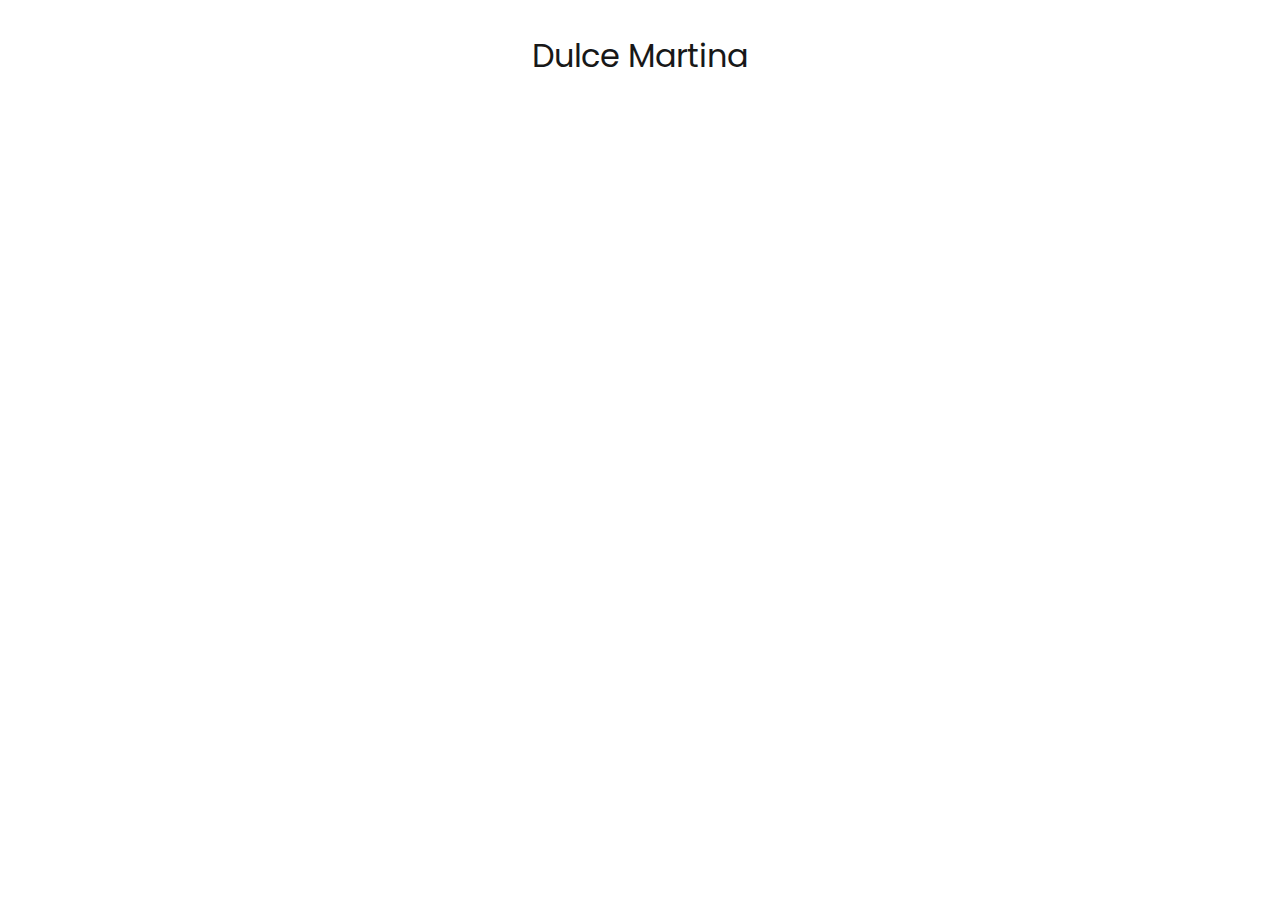
<file: dulceMartinaView.html>
<!DOCTYPE html>
<html lang="es">
  <head>
    <meta charset="UTF-8" />
    <meta name="viewport" content="width=device-width, initial-scale=1.0" />
    <title>Damiían Muracciole</title>
    <!-- stylesheet -->
    <link rel="stylesheet" type="text/css" href="styles.css" />
    <link rel="stylesheet" type="text/css" href="pop-ups-style.css" />
    <!-- fonts -->
    <link rel="preconnect" href="https://fonts.googleapis.com" />
    <link rel="preconnect" href="https://fonts.gstatic.com" crossorigin />
    <link
      href="https://fonts.googleapis.com/css2?family=Mulish:ital,wght@0,400;0,600;1,400;1,600&family=Poppins:ital,wght@0,200;0,400;0,700;1,200;1,400;1,700&family=Quicksand:wght@300;400&display=swap"
      rel="stylesheet"
    />
  </head>
  <body>
    <main id="pop-ups">
      <article>
        <section>
          <h3 class="title-5">Dulce Martina</h3>
          <!-- <img
            src="./images/projects/mundial/Mundial-index.webp"
            alt="CafeArte"
          />
          <p>
            A partir de una API pública generado el la URI
            <a href="https://worldcup.sfg.io">https://worldcup.sfg.io</a>
            era posible ver todos los resultados y demás datos y estadísticas
            del Mundial femenino Francia 2019. La idea de esta aplicacion era
            poder mostrar la importancia del futbol femenino mostrando las
            estadisticas de dicho evento. Tal API dejó de funcionar. 
          </p>
          <p>
            Habiendo pasado esto, generamos nuestro propio servidor para poder
            hacer funcional la página.
          </p>
          <p>Proyecto realizado en conjunto con <a href="https://github.com/gastonh017"><b>Gastón Heiler</b> </p></a> -->
        </section>

        <!-- <section class="tecnologías">
          <h4 class="main-title">Tecnologías</h4>
          <p>Este proyecto está realizado con las siguientes tecnologías</p>
          <div>
            <i class="icon"><img src="./images/svg/html5.svg" alt="html5" /></i>
            <i class="icon"><img src="./images/svg/css3.svg" alt="css3" /></i>
            <i class="icon"><img src="./images/svg/js.svg" alt="JS" /></i>
            <i class="icon"><img src="./images/svg/react.svg" alt="react" /></i>
            <i class="icon"><img src="./images/svg/git.svg" alt="git" /></i>
          </div>
        </section>

        <section class="contenido">
          <h4 class="main-title">Contenido</h4>
          <p>Consta de cuatro secciones donde es posible encontrar informarcion desde los equipos que se presentaron, datos y estadisticas de cada partido o resultado del fixture</p>
          <p class="content-title">Grupos</p>
          <article class="grupos">
            <p>Describe los la tabla de posiciones de cada grupo de la fase de grupo</p>
            <img src="./images/projects/mundial/Mundial-fase.webp" alt="">
          </article>
          <p class="content-title">Equipos</p>
          <article class="equipos">
            <p>Muestra cada uno de los equipos que conformaron el mundial con informacion de los mismos</p>
            <img src="./images/projects/mundial/Mundial-equipos.webp" alt="">
          </article>
          <p class="content-title">Partidos</p>
          <article class="partidos">
            <p>Da en detalle cada uno de sus partidos</p>
            <img src="./images/projects/mundial/Mundial-partidos.webp" alt="">
          </article>
          <article class="partidos">
            <p>En el botón "...mas info" se detalla cada uno de los partidos con estadisticas del juego</p>
            <img src="./images/projects/mundial/Mundial-partidos-masinfo.webp" alt="">
          </article>
          <p class="content-title">Estadios</p>
          <article class="estadios">
            <p> Contempla cada estadio utilizado en el mundial y la cantidad de partidos realizados</p>
            <img src="./images/projects/mundial/Mundial-estadios.webp" alt="">
          </article>
        </section>
        <section class="contenido">
          <h4 class="main-title">Link</h4>
          <a href="https://github.com/gastonh017/WWCC22">github</a>
        </section>
      </article> -->
    </main>
  </body>
</html>
</file>
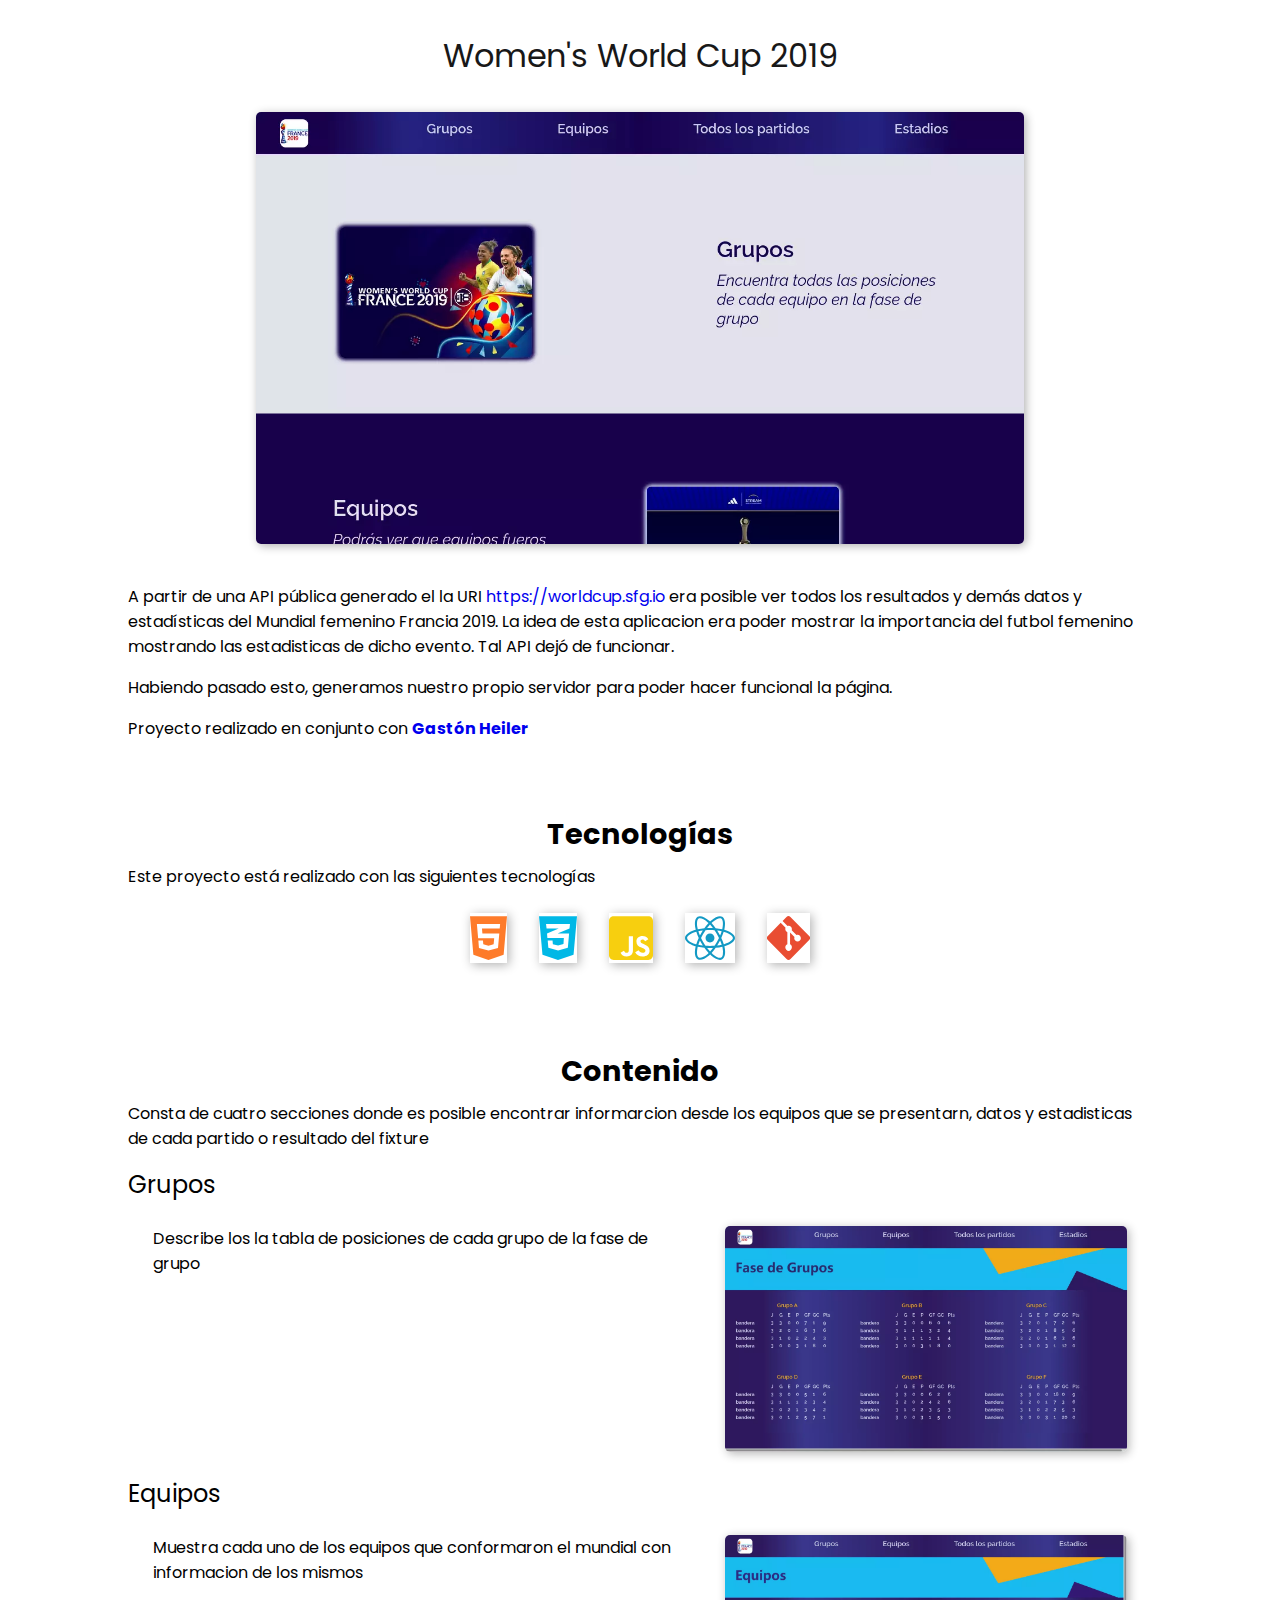
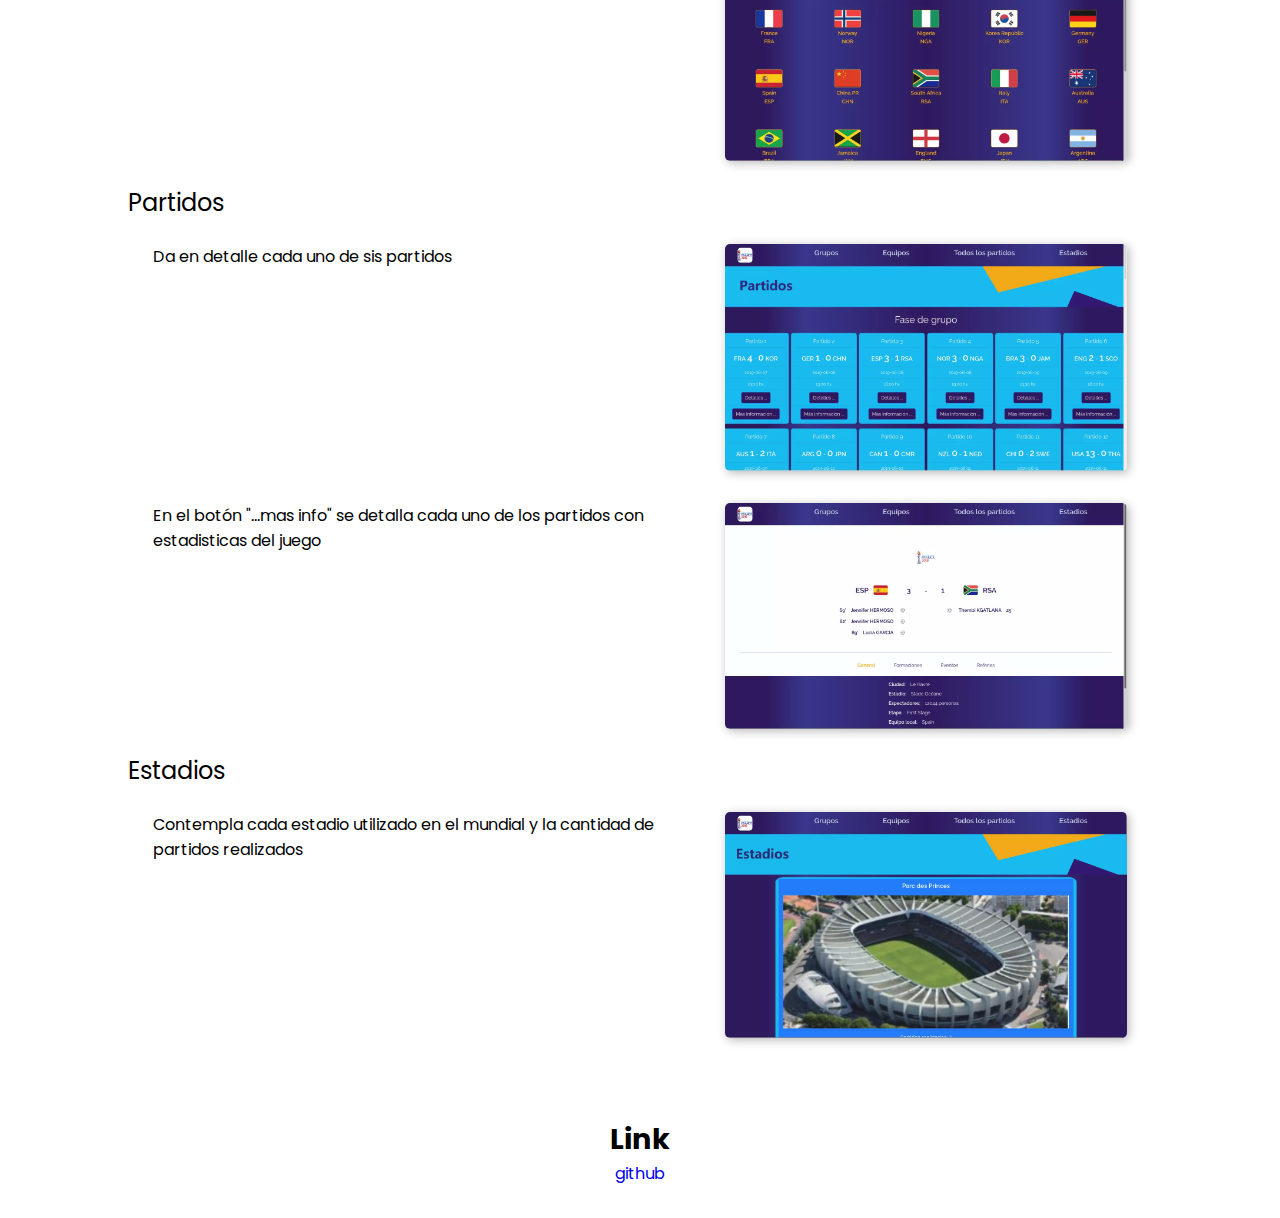
<file: worldCupView.html>
<!DOCTYPE html>
<html lang="es">
  <head>
    <meta charset="UTF-8" />
    <meta name="viewport" content="width=device-width, initial-scale=1.0" />
    <title>Damiían Muracciole</title>
    <!-- stylesheet -->
    <link rel="stylesheet" type="text/css" href="styles.css" />
    <link rel="stylesheet" type="text/css" href="pop-ups-style.css" />
    <!-- fonts -->
    <link rel="preconnect" href="https://fonts.googleapis.com" />
    <link rel="preconnect" href="https://fonts.gstatic.com" crossorigin />
    <link
      href="https://fonts.googleapis.com/css2?family=Mulish:ital,wght@0,400;0,600;1,400;1,600&family=Poppins:ital,wght@0,200;0,400;0,700;1,200;1,400;1,700&family=Quicksand:wght@300;400&display=swap"
      rel="stylesheet"
    />
  </head>
  <body>
    <main id="pop-ups">
      <article>
        <section>
          <h3 class="title-5">Women's World Cup 2019</h3>
          <img
            src="./images/proyects/mundial/Mundial-index.webp"
            alt="CafeArte"
          />
          <p>
            A partir de una API pública generado el la URI
            <a href="https://worldcup.sfg.io">https://worldcup.sfg.io</a>
            era posible ver todos los resultados y demás datos y estadísticas
            del Mundial femenino Francia 2019. La idea de esta aplicacion era
            poder mostrar la importancia del futbol femenino mostrando las
            estadisticas de dicho evento. Tal API dejó de funcionar. 
          </p>
          <p>
            Habiendo pasado esto, generamos nuestro propio servidor para poder
            hacer funcional la página.
          </p>
          <p>Proyecto realizado en conjunto con <a href="https://github.com/gastonh017"><b>Gastón Heiler</b> </p></a>
        </section>

        <section class="tecnologías">
          <h4 class="main-title">Tecnologías</h4>
          <p>Este proyecto está realizado con las siguientes tecnologías</p>
          <div>
            <i class="icon"><img src="./images/svg/html5.svg" alt="html5" /></i>
            <i class="icon"><img src="./images/svg/css3.svg" alt="css3" /></i>
            <i class="icon"><img src="./images/svg/js.svg" alt="JS" /></i>
            <i class="icon"><img src="./images/svg/react.svg" alt="react" /></i>
            <i class="icon"><img src="./images/svg/git.svg" alt="git" /></i>
          </div>
        </section>

        <section class="contenido">
          <h4 class="main-title">Contenido</h4>
          <p>Consta de cuatro secciones donde es posible encontrar informarcion desde los equipos que se presentarn, datos y estadisticas de cada partido o resultado del fixture</p>
          <p class="content-title">Grupos</p>
          <article class="grupos">
            <p>Describe los la tabla de posiciones de cada grupo de la fase de grupo</p>
            <img src="./images/proyects/mundial/Mundial-fase.webp" alt="">
          </article>
          <p class="content-title">Equipos</p>
          <article class="equipos">
            <p>Muestra cada uno de los equipos que conformaron el mundial con informacion de los mismos</p>
            <img src="./images/proyects/mundial/Mundial-equipos.webp" alt="">
          </article>
          <p class="content-title">Partidos</p>
          <article class="partidos">
            <p>Da en detalle cada uno de sis partidos</p>
            <img src="./images/proyects/mundial/Mundial-partidos.webp" alt="">
          </article>
          <article class="partidos">
            <p>En el botón "...mas info" se detalla cada uno de los partidos con estadisticas del juego</p>
            <img src="./images/proyects/mundial/Mundial-partidos-masinfo.webp" alt="">
          </article>
          <p class="content-title">Estadios</p>
          <article class="estadios">
            <p> Contempla cada estadio utilizado en el mundial y la cantidad de partidos realizados</p>
            <img src="./images/proyects/mundial/Mundial-estadios.webp" alt="">
          </article>
        </section>
        <section class="contenido">
          <h4 class="main-title">Link</h4>
          <a href="https://github.com/gastonh017/WWCC22">github</a>
        </section>
      </article>
    </main>
  </body>
</html>
</file>
<file: styles.css>
/* Custom Properties */
:root {
  /* Colors */
  --dark-grey-primary: #333;
  --dark-grey-primary-with-opacity: #323232bf;
  --light-grey-primary-with-opacity: #00000040;
  --dark-font:  #181818;
  --light-font: #ffe9cb;
  --link-hover: #ffb87d;
  --green-hover: #6f7a0b;

  --light-green: #c9f8ae;
  --light-green: #c9f8ae;
  --white: #f8f8f8;
  /* fonts */
  --font-titles:'Mulish', sans-serif;
  --font: 'Poppins', sans-serif;

  /* Another color palette */
  /* --brown-lioness-01: #160903;
  --brown-lioness-02: #1f1207;
  --brown-lioness-03: #52442f;
  --green-lioness-01: #141603;
  --green-lioness-02: #1f210c;
  --green-lioness-03: #292b16;
  --gray-lioness-00: #4b4a36;
  --gray-lioness-01: #5d5b47;
  --gray-lioness-02: #7f7a69;
  --gray-lioness-03: #9c9586;
  --gray-lioness-04: #cac7b5; */

}

/*Reset de estilos*/
*,
*::before,
*::after {
  padding: 0%;
  margin: 0;
  box-sizing: border-box;
}

/*Fuente general y tamaño por defecto (1rem)*/
* {
  font-family: var(--font);
  font-size: 16px;
  scroll-behavior: smooth;
}

a{
  text-decoration: none;
}

p{
  padding: 1rem 0;
}

.enable{
  display: inline-block;
}

.disable{
  display: none;
}

/* body{
  overflow-wrap:;
} */

/* --------- Estilos de la barra de navegación --------------*/
header{
  background-color: var(--dark-grey-primary-with-opacity);
  transition: all 250ms ease-out;
}

nav {
  background-color: inherit;
  color: var(--light-font);
  font-size: .8rem;
  font-weight: 200;
  text-align: end;
  padding: 1rem 3rem;
  width: 100%;
  position:fixed;
  top: 0;
  right: 0;
  z-index: 100;
  display: flex;
  flex-flow: row wrap;
  justify-content: space-between;
  align-items: center;
}

nav > div.name-nav > span{
  padding: 0;
  margin: 0;
  font-size: .75rem;
}
nav > div.name-nav > span.title-nav{
  opacity: 0;
  transition: opacity 300ms ease;
}

.show-title-nav{
  opacity: 1;
  transition: opacity 300ms ease;
}

nav > div > a {
  font-size: inherit;
  color: inherit;
  padding: 0 .5rem;
  transition: text-shadow 200ms ease;
}

nav > div > a:hover {
  color: var(--link-hover);
  text-shadow: 1px 1px 3px rgba(245, 233, 71, 0.473) ;
  z-index: 20;
}

.solid-navBar{
  background-color: var(--dark-grey-primary);
}

#nav-mobile > div > img{
  cursor:pointer;
  width: 30px;
  height: auto;
}

#open-menu,
#close-menu{
  display: none;
  height: 36px;
}

#close-menu{
  width: 100%;
  height: 1rem;
}

#close-menu > img{
  height: 2rem;
  margin: 0 1rem;
}

#links-movile{
  font-size: 1.5rem;
  font-weight: 600;
  color: inherit;
  background-color: var(--dark-grey-primary-with-opacity);
  width: 90vw;
  height: 20rem;
  margin: 5vw;
  border-radius: 1rem;
  padding: 0 .5rem;
  position: absolute;
  top: 5rem;
  left: -100vw;
  transition: text-shadow 200ms ease,
              all 500ms ease;
  display: flex;
  flex-flow: column nowrap;
  justify-content: space-evenly;
  align-items: center;
}

#links-movile > a{
  color: var(--light-font);
}


/* Estilos de las secciones */

main > section {
  width: 100%;
  min-height: 100vh;
  display: flex;
  flex-flow: column nowrap;
  justify-content: center;
  align-items: center;
}

.title-1{
  padding-top: 3.5rem;
  font-family: var(--font-titles);
  font-size: 3rem;
  font-weight: 600;
  color: var(--light-font);
  opacity: 1;
  transition: opacity 300ms ease-out;
}

.title-2{
  font-family: var(--font-titles);
  font-size: 2.5rem;
  font-weight: 400;
  color: var(--light-font);
  opacity: 1;
  transition: opacity 300ms ease-in;
}

.tittle-1-off{
  opacity: 0;
  transition: opacity 300ms ease-in;
}

.title-3{
  font-family: var(--font);
  font-size: 2.5rem;
  font-weight: 400;
  color: var(--light-font);
}

.title-31{
  font-family: var(--font);
  font-size: 2.5rem;
  font-weight: 400;
  color: orangered;
}

.title-4{
  font-family: var(--font);
  font-size: 2.5rem;
  font-weight: 400;
  color: var(--dark-font);
}

.title-5{
  font-family: var(--font);
  font-size: 1.6rem;
  font-weight: 400;
  color: var(--dark-font);
}

.right{
  text-align: right;
}

.secciones{
  padding: 3rem 1rem;
  max-width: 992px;
}

.title-sticky{
  position: sticky;
  top: 10vh;
}

.description-sticky{
  position: sticky;
  top: calc(10vh + 12rem);
}

/* ------------ Estilos dedicados -----------------*/

/*---  SECCION: Home ---*/
#home{
  background-image: url('./images/hero-image.jpeg');
  background-position: 100% 100%;
  background-size: cover;
  height: 100vh;
  font-size: 4rem;
  font-weight: 400;
  color: rgb(255, 233, 203);
}

#home > div {
  background-color: var(--light-grey-primary-with-opacity);
  text-align: center;
  padding: 2rem 4rem ;
  margin: 0;
  min-width: 100vw;
  min-height: 100vh;
}

.back-1{
  background-color: var(--light-grey-primary-with-opacity);
}

.back-2{
  background-color: var(--light-green);
}

/*---  SECCION: Mis proyectos ---*/

/* #proyects > .secciones > article {
  padding: .75rem 0;
}

.proyects-animations{
  margin-top: 10rem;
  transition: all 1.5s ease;
}

.proyects-animations-active{
  margin-top: 0rem;
}

.proyect-container{
  display: flex;
  flex-flow: column nowrap;
}

.proyect-container > img {
  width: 95%;
  margin: 2.5%;
  cursor: pointer;
}

.proyect-container > div{
  font-size: .9rem;
  padding: 2.5%;
}

.popupImage{
  width: 100vw;
  max-width: 900px;
  padding: 1rem 3rem;
} 

.in-progrees-site{
  width: 100vw;
  height: 100vh;
  background-color: #333d;
  display: flex;
  justify-content: space-around;
  align-items: center;
  z-index: 50;
  position:fixed;
  top: 0%;
  left: 0;
}

.in-progrees-site > p{
  color: aliceblue;
  font-size: 4rem;
}*/

/* Nueva seccion proyects */

#proyects > .secciones{
  width: 100%;
}

#proyects > .secciones > div {
  display: flex;
  flex-flow: column nowrap;
  justify-content: center;
  align-items: center;
}

#proyects > .secciones > div > article {
  padding: .75rem 0;
  width: 100%;
  height: 60vh;
}


.card-proyects{
  margin: 1rem;
  position: relative;
  width: 75vh;
  height: 100vh;
  border-radius: 10px;
  transition: all 250ms ease;
  }

.card-proyects-img1,
.card-proyects-img2,
.card-proyects-img3{
  width: 100%;
  height: 100%;
  background-size: 150vh;
  background-position: center;
  background-repeat: no-repeat;
  border-radius: 10px;
  position: relative;
  background-blend-mode:normal;
}

.card-proyects-img1{
  background: center/cover no-repeat url("./images/proyects/cafearte/cafeArte.webp");
  
  /* background-image: url("./images/proyects/cafearte/CaféArte.webp"); */
}

.card-proyects-img2{
  background: center/cover no-repeat url("./images/proyects//humulus/humulus.webp");
  /* background-image: url("./images/proyects/humulus/Humulus.webp"); */
}

.card-proyects-img3{
  background: center/cover no-repeat url("./images/proyects/mundial/mundial.webp");
  /* background-image: url("./images/proyects/mundial/Mundial.webp"); */
}

.card-proyects-top-text{
  padding: 1rem;
  margin: .75rem 0;
  background-color: #ffec7f;
  opacity: 0%;
  border-radius: 10px;
  position: absolute;
  top: 0px;
  width: 100%;
  height: calc(100% - 1.5rem);
  transition: opacity 250ms 250ms ease;
}

.card-proyects-bottom-text{
  width:100%;
  text-align: center;
  position: absolute;
  opacity: 0%;
  bottom: 0px;
  transition: bottom 250ms 250ms ease-out,
              opacity 250ms 250ms ease-out;
}

.card-proyects-bottom-text > i > img {
  width: 30%;
}

.card-proyects-top-text > h3{
  color: rgb(0, 0, 0);
  font-weight: 400;
  font-style: italic;
}

.card-proyects:hover > .card-proyects-top-text{
  opacity: 100%;
  top: 0rem;
  box-shadow: 2px 2px 5px #ffdb0db6,
  -2px -2px 5px #ffdb0db6,
  -2px 2px 5px #ffdb0db6,
  2px -2px 5px #ffdb0db6;
}
.card-proyects:hover > .card-proyects-bottom-text{
  opacity: 100%;
  bottom: 2rem;
}

/* -------------  Sobre mi ---------------- */
#about-me > .secciones > p.about-me-text{
  display: block;
  margin: .5rem 3rem;
  font-size: 1.2rem;
  color: #181818;
  opacity: 0;
  transition: opacity 500ms ease-out;
}


/* -------------  Mis pasos ---------------- */
.step{
  margin: 2rem;
  display: flex;
  flex-flow: row nowrap;
  justify-content: center;
  align-items:stretch;
  height: inherit;
  position: relative;
  overflow-x: clip;
}
.step > .icon{
  padding: 0;
  margin: 0;
}

.step > .icon > .circle{
  width: 1rem;
  height:1rem;
  border-radius: 50%;
  position: absolute;
  top: 0px;
  border: 2px solid black;
  opacity: 0;
  transition: opacity 1s ease,
              background-color 1s ease;
}

.step > .icon > .line{
  width: 1px;
  height: calc(100% + 1rem);
  transform: scaleY(0);
  margin: 0 7px;
  padding: 0;
  position: absolute;
  top: calc(-50% + 0.5rem);
  /* top: calc(1rem - 50%); */
  border: 1px solid black;
}

.step > .text-my-carrer{
padding: 0 1rem 0 3rem;
margin: 0;
}

.step > .text-my-carrer{
  padding: 0;
  margin: 0;
  position: relative;
  top: 0;
  right: -60vw;
  transition: right 1.5s ease;
}

.step > .text-my-carrer > p {
  text-align: justify;
  padding: 0 3rem 3rem 1rem ;
}

.step > .text-my-carrer > p.bottom {
  text-align: justify;
  padding: 0 3rem 0.5rem 1rem ;
}

.text-my-carrer > ul {
  padding: 0 3rem 3rem 2rem ;
  list-style-type: "- ";

}

.step-reflection{
  margin: 0 .5rem;
  display: flex;
  flex-flow: row nowrap;
  justify-content: center;
  align-items:stretch;
  height: inherit;
  position: relative;
  overflow-x: clip;
}

.step-reflection > .text-my-carrer > p {
  font-size: 1.1rem;
  font-style: italic;
  text-align: justify;
  line-height: 2rem;
}


.animation-on{
  animation-name: animation-on;
  animation-duration: 750ms;
  animation-timing-function: linear;
  animation-delay: 0ms;
  animation-iteration-count: 1;
  animation-direction:normal;
  animation-fill-mode:forwards;
  animation-play-state: running;
  position: absolute;
  top: 1rem;
}

.animation-off{
  animation-name: animation-off;
  animation-duration: 100ms;
  animation-timing-function: linear;
  animation-delay: 0s;
  animation-iteration-count: 1;
  animation-direction:reverse;
  animation-fill-mode:backwards;
  animation-play-state:running;
  position: absolute;
  top:var(100%)
}

@keyframes animation-on{
  0%{
    transform: scaleY(0);
    top:var(-50% + 1rem)

  }
  100%{
    transform: scaleY(1);
    top: 1rem
  }
}

@keyframes animation-off{
  0%{
    transform: scaleY(0);
    top:var(-50%)
  }
  100%{
    transform: scaleY(1);
    top:1rem;
  }
}



/* -------------  Contacto ----------------*/
#contact{
  background-color: var(--white);
}

#contact > .secciones > article{
  width: 100%;
  display: flex;
  flex-flow: column wrap;
}

#contact > .secciones > h2{
  text-align: center;
}

.redes{
  width: 100%;
  display: flex;
  flex-flow: row wrap;
  justify-content: space-evenly;
}

.redes > div{
  margin: 2rem 0;
  padding: .5rem;
}

.redes > div > a {
  color: var(--dark-font);
}

i.networks-icon{
  height: 1rem;
  display: flex;
  flex-flow: row nowrap;
  justify-content:flex-start;
  align-items: center;
  border-radius: 5px;
  transition: all 1s ease;
}

i.networks-icon:hover{
  box-shadow: 1px 1px 5px rgb(223, 222, 222);
}

i.networks-icon > img{
  height: 2rem;
}

.email{
  width: 100%;
}

.email > form{
  display: flex;
  flex-flow: column nowrap;
  justify-content: center;
  align-items: center;
}

.email > form input,
.email > form textarea,
.email > form button{
  width: 100%;
  font-size: .9rem;
  font-style: italic;
  padding: .4rem;
  margin: .5rem 0;
  border: 1px solid var(--light-green);
  /* border: 1px solid var(--dark-grey-primary-with-opacity); */
  border-radius: 3px;
  transition: box-shadow 300ms ease,
              background-color 300ms ease,
              color 50ms 200ms ease;
}

.email > form > input:hover,
.email > form > textarea:hover{
  border: 1px solid var(--green-hover);
  box-shadow: 1px 1px 3px var(--green-hover);
}

.email > form > button:hover{
  color: var(--dark-font);
  background-color: rgb(221, 217, 217)
}

.email > form textarea{
  height: 8rem;
}

.email > form button{
  background-color: var(--dark-grey-primary);
  color: var(--light-font);
  font-weight: 400;
  width: 50%;

  margin: .5rem 0;
}

/* edicion de iconos */
.icon > img,
.networks-icon > img{
  height: 3rem;
  width: auto;
  margin: 0 5px;
  background-color:#00000000;
}




/* medias query */

@media(min-width: 576px){
  nav > div.name-nav > span{
    font-size: .9rem;
  }

  .title-1{
    font-size: 4rem;
  }

  /* Mis proyectos */
  #proyects > .secciones > div > article {
    width: 90%;
    height: 60vh;
  }
  
}

@media(min-width: 768px){
  nav {
    padding: 1rem 2vw;
  }

  nav > div > a {
    word-spacing: normal;
    padding: 0 1vw;
    font-size: .9rem;
  }


  .title-1{
    padding-top: 0rem;
    font-family: var(--font-titles);
    font-size: 5rem;
    font-weight: 600;
    color: var(--light-font);
    opacity: 1;
    transition: opacity 300ms ease-out;
  }

  .title-2{
    font-family: var(--font-titles);
    font-size: 4rem;
    font-weight: 400;
    color: var(--light-font);
    opacity: 1;
    transition: opacity 300ms ease-in;
  }

  .tittle-1-off{
    opacity: 0;
    transition: opacity 300ms ease-in;
  }

  .title-3{
    font-family: var(--font);
    font-size: 3rem;
    font-weight: 400;
    color: var(--light-font);
  }

  .title-4{
    font-family: var(--font);
    font-size: 3rem;
    font-weight: 400;
    color: var(--dark-font);
  }

  .title-5{
    font-family: var(--font);
    font-size: 2rem;
    font-weight: 400;
    color: var(--dark-font);
  }

  .right{
    text-align: right;
  }

  #home > div {
    text-align: start;
    padding: 2rem 4rem ;
    margin: 0;
    min-width: 100vw;
    min-height: 100vh;
  }

  .secciones{
    padding: 3rem 1rem;
    max-width: 992px;
  }

  .title-sticky{
    position: sticky;
    top: 10vh;
  }

  .description-sticky{
    position: sticky;
    top: calc(10vh + 12rem);
  }


  /* Mis proyectos */

  #proyects > .secciones > div > article {
    width: 50vw;
    height: 40vw;
  }

  .secciones > div {
    display: flex;
    flex-flow: row nowrap;
    justify-content: space-evenly;
    align-items: center;
  }

  .card-proyects {
    margin: 1rem 2rem;
  }
    /* ------------- Mis pasos ----------------*/
  .step-reflection > .text-my-carrer > p {
    font-size: 1.5rem;
    line-height: 3rem;
    margin: 0 2rem;
  }

  /* -------------  Contacto ----------------*/
  #contact > .secciones{
    width: 80%;
  }
  #contact > .secciones > article{

    flex-flow: row nowrap;
    justify-content:space-around;
    align-items:center;
  }

  .redes{
    margin: 1rem;
    flex-flow: column wrap;
  }

  .redes > div{
    padding: 0;
  }

  .email > form input,
  .email > form textarea,
  .email > form button{
    width: 75%;
  }

  .icon > img{
    height: 2rem;
  }
}

@media(min-width: 992px){
  nav {
    padding: 1rem 2rem;
  }

  nav > div > a {
    word-spacing:normal;
    padding: 0 1rem;
    font-size: 1rem;
  }

  nav > div.name-nav > span{
    font-size: 1rem;
  }

  /* -------------  Mis proyectos ----------------*/
  #proyects > .secciones > div {
    display: flex;
    flex-flow: row nowrap;
    justify-content: center;
    align-items: center;
  }
  #proyects > .secciones > div > article {
    width: 30vw;
    height: 45vw;
    max-width: 300px;
    max-height: 400px;
  }

  /* -------------  Mis pasos ----------------*/
  .step{
    margin: 2rem 0;
  }

  .icon > img{
    height: 2rem;
  }

}

@media(min-width: 1200px){
}

@media(min-width: 1400px){
}
</file>
<file: pop-ups-style.css>
/* Estilos para las ventanas emergentes */

#pop-ups > article > section{
  padding: 1rem;
  display: flex;
  flex-flow: column nowrap;
  justify-content:space-between;
  align-items: center;
}

#pop-ups > article > section> img{
  width: 90vw;
  margin: 2rem;
  border-radius: 5px;
  box-shadow: 2px 2px 10px rgb(177, 177, 177); 
}

#pop-ups > article > section > p{
  width: 90vw; 
  padding: .5rem 0;
}

.tecnologías > div {
  display: flex;
  flex-flow: row wrap;
  justify-content: center;
}

.tecnologías > div > i > img{
  margin: 1rem;
  width: auto;
  height: 50px;
  box-shadow: 2px 2px 10px rgb(177, 177, 177); 
}

.contenido > article,
.caracteristicas > article{
  width: 90%;
  display: flex;
  flex-flow: column nowrap;
}

.contenido > article > p,
.caracteristicas > article > p{
  width: 90%; 
  padding: 1rem;
}

.contenido > article > img,
.caracteristicas > article > img{
  width: 90%; 
  margin: 1rem;
  border-radius: 5px;
  opacity: .90;
  box-shadow: 2px 2px 10px rgb(177, 177, 177); 
  transition: box-shadow 250ms linear,
              opacity 250ms 100ms linear;
}

.contenido > article > img:hover,
.caracteristicas > article > img:hover{
  opacity: 1;
  box-shadow: -2px -2px 10px rgb(177, 177, 177); 
}

.main-title{
  font-size: 1.8rem;
}
.content-title{
  font-size: 1.5rem;
}

@media(min-width: 768px){

  #pop-ups > article > section{
    padding: 2rem 3rem;
    display: flex;
    flex-flow: column nowrap;
    justify-content:space-between;
    align-items: center;
  }

  #pop-ups > article > section> img{
    width: 80vw;
    margin: 2rem;
    border-radius: 5px;
    box-shadow: 2px 2px 10px rgb(177, 177, 177); 
  }

  #pop-ups > article > section > p{
    width: 80vw; 
    padding: .5rem 0;
  }


  .contenido > article,
  .caracteristicas > article{
    width: 100%;
    display: flex;
    flex-flow: row nowrap;
  }

  .contenido > article > p,
  .caracteristicas > article > p{
    width: 60%; 
    padding: 1rem;
  }

  .contenido > article > img,
  .caracteristicas > article > img{
    width: 40%; 
    margin: 1rem;
    border-radius: 5px;
    opacity: .90;
    box-shadow: 2px 2px 10px rgb(177, 177, 177); 
    transition: box-shadow 250ms linear,
                opacity 250ms 100ms linear;
  }
}

@media(min-width: 992px){

  #pop-ups > article > section{
    padding: 2rem 3rem;
    display: flex;
    flex-flow: column nowrap;
    justify-content:space-between;
    align-items: center;
  }

  #pop-ups > article > section> img{
    width: 60vw;
    margin: 2rem;
    border-radius: 5px;
    box-shadow: 2px 2px 10px rgb(177, 177, 177); 
  }

  #pop-ups > article > section > p{
    width: 80vw; 
    padding: .5rem 0;
  }


  .contenido > article,
  .caracteristicas > article{
    width: 85%;
    display: flex;
    flex-flow: row nowrap;
  }

  .contenido > article > p,
  .caracteristicas > article > p{
    width: 60%; 
    padding: 1rem;
  }

  .contenido > article > img,
  .caracteristicas > article > img{
    width: 40%; 
    margin: 1rem;
    border-radius: 5px;
    opacity: .90;
    box-shadow: 2px 2px 10px rgb(177, 177, 177); 
    transition: box-shadow 250ms linear,
                opacity 250ms 100ms linear;
  }
}
</file>
